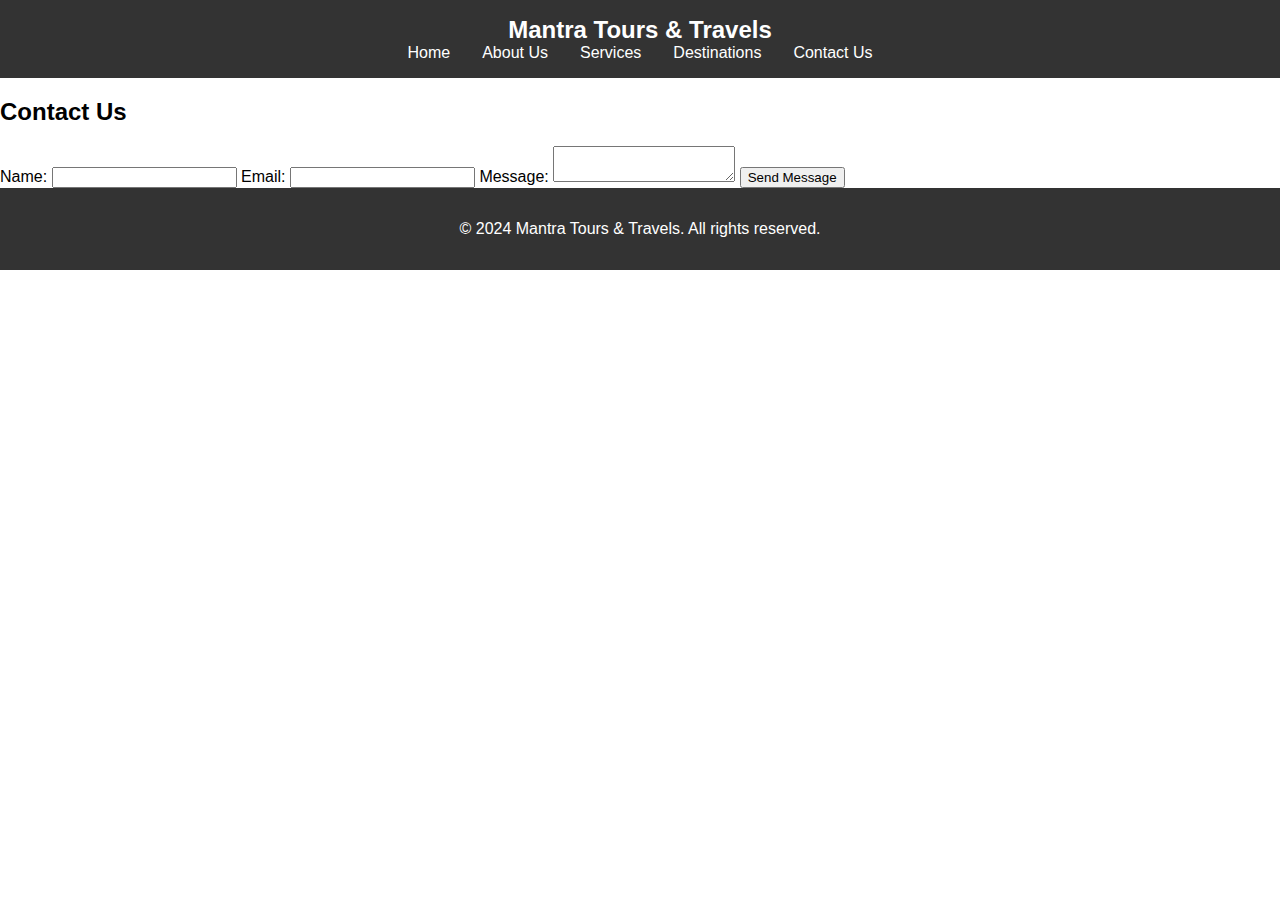
<file: contact.html>
<!DOCTYPE html>
<html lang="en">
<head>
    <meta charset="UTF-8">
    <meta name="viewport" content="width=device-width, initial-scale=1.0">
    <title>Contact Us - Mantra Tours & Travels</title>
    <link rel="stylesheet" href="styles.css">
</head>
<body>
    <header>
        <div class="logo">Mantra Tours & Travels</div>
        <nav>
            <ul>
                <li><a href="index.html">Home</a></li>
                <li><a href="about.html">About Us</a></li>
                <li><a href="services.html">Services</a></li>
                <li><a href="destinations.html">Destinations</a></li>
                <li><a href="contact.html">Contact Us</a></li>
            </ul>
        </nav>
    </header>

    <section id="contact">
        <h2>Contact Us</h2>
        <form action="#" method="post">
            <label for="name">Name:</label>
            <input type="text" id="name" name="name" required>
            <label for="email">Email:</label>
            <input type="email" id="email" name="email" required>
            <label for="message">Message:</label>
            <textarea id="message" name="message" required></textarea>
            <button type="submit">Send Message</button>
        </form>
    </section>

    <footer>
        <p>&copy; 2024 Mantra Tours & Travels. All rights reserved.</p>
    </footer>
</body>
</html>
</file>
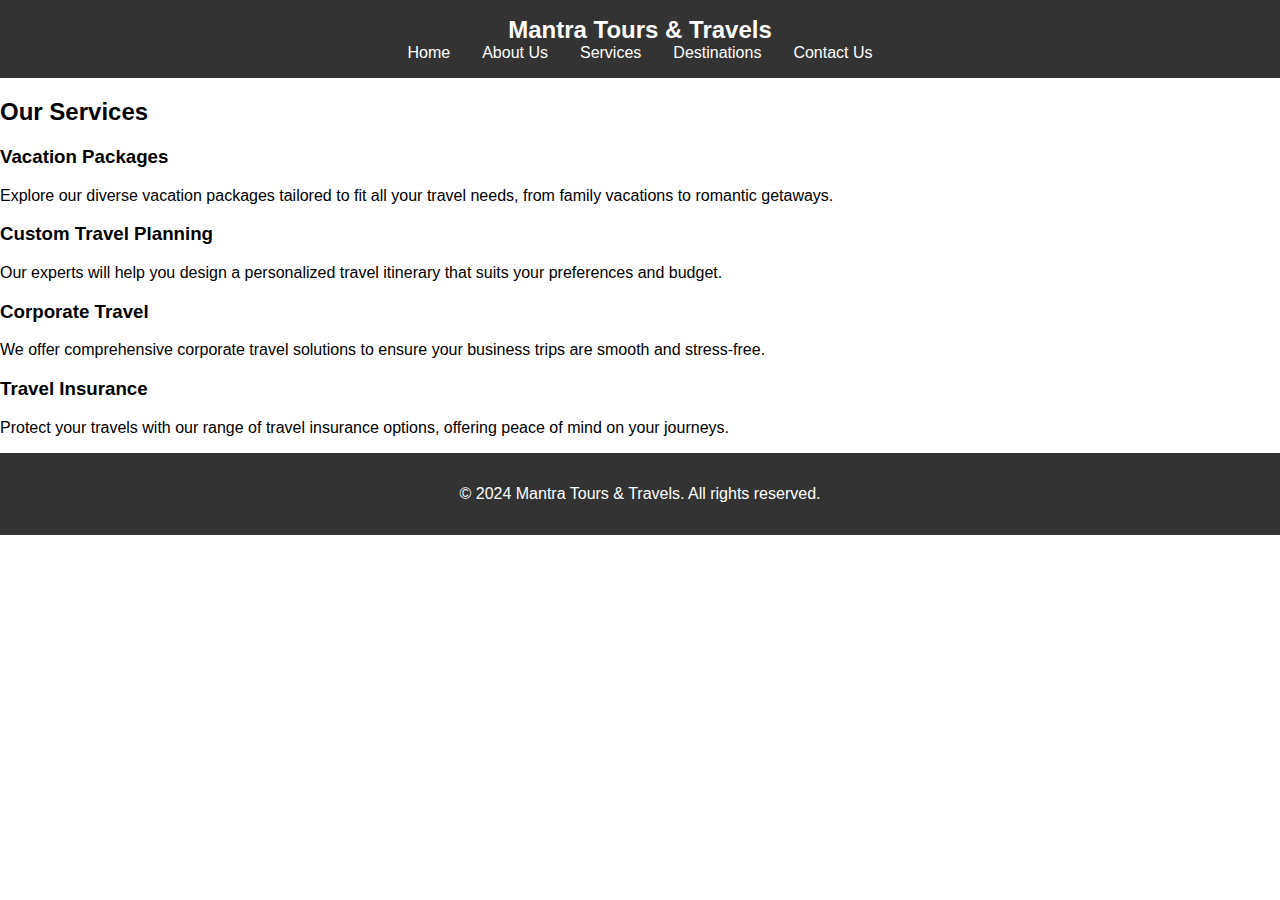
<file: services.html>
<!DOCTYPE html>
<html lang="en">
<head>
    <meta charset="UTF-8">
    <meta name="viewport" content="width=device-width, initial-scale=1.0">
    <title>Services - Mantra Tours & Travels</title>
    <link rel="stylesheet" href="styles.css">
</head>
<body>
    <header>
        <div class="logo">Mantra Tours & Travels</div>
        <nav>
            <ul>
                <li><a href="index.html">Home</a></li>
                <li><a href="about.html">About Us</a></li>
                <li><a href="services.html">Services</a></li>
                <li><a href="destinations.html">Destinations</a></li>
                <li><a href="contact.html">Contact Us</a></li>
            </ul>
        </nav>
    </header>

    <section id="services">
        <h2>Our Services</h2>
        <div class="service">
            <h3>Vacation Packages</h3>
            <p>Explore our diverse vacation packages tailored to fit all your travel needs, from family vacations to romantic getaways.</p>
        </div>
        <div class="service">
            <h3>Custom Travel Planning</h3>
            <p>Our experts will help you design a personalized travel itinerary that suits your preferences and budget.</p>
        </div>
        <div class="service">
            <h3>Corporate Travel</h3>
            <p>We offer comprehensive corporate travel solutions to ensure your business trips are smooth and stress-free.</p>
        </div>
        <div class="service">
            <h3>Travel Insurance</h3>
            <p>Protect your travels with our range of travel insurance options, offering peace of mind on your journeys.</p>
        </div>
    </section>

    <footer>
        <p>&copy; 2024 Mantra Tours & Travels. All rights reserved.</p>
    </footer>
</body>
</html>
</file>
<file: styles.css>
body {
    font-family: Arial, sans-serif;
    margin: 0;
    padding: 0;
    box-sizing: border-box;
}

header {
    background: #333;
    color: #fff;
    padding: 1rem 0;
    text-align: center;
}

header .logo {
    font-size: 1.5rem;
    font-weight: bold;
}

nav ul {
    list-style: none;
    padding: 0;
    margin: 0;
    display: flex;
    justify-content: center;
}

nav ul li {
    margin: 0 1rem;
}

nav ul li a {
    color: #fff;
    text-decoration: none;
    font-size: 1rem;
}

#hero {
    background: url('hero.jpg') no-repeat center center/cover;
    color: #fff;
    text-align: center;
    padding: 2rem 0;
}

.hero-content {
    max-width: 600px;
    margin: 0 auto;
}

.hero-content h1 {
    font-size: 2.5rem;
    margin-bottom: 1rem;
}

.hero-content .btn {
    background: #ff6f61;
    color: #fff;
    padding: 0.5rem 1rem;
    text-decoration: none;
    border-radius: 5px;
}

#featured-destinations {
    padding: 2rem 0;
    text-align: center;
}

.destination-grid {
    display: flex;
    justify-content: space-around;
    flex-wrap: wrap;
}

.destination {
    max-width: 300px;
    margin: 1rem;
    text-align: left;
}

.destination img {
    max-width: 100%;
    border-radius: 5px;
}

footer {
    background: #333;
    color: #fff;
    text-align: center;
    padding: 1rem 0;
}

.team {
    display: flex;
    justify-content: space-around;
    flex-wrap: wrap;
}

.team-member {
    max-width: 200px;
    margin: 1rem;
    text-align: center;
}

.team-member img {
    max-width: 100%;
    border-radius: 50%;
}
</file>
